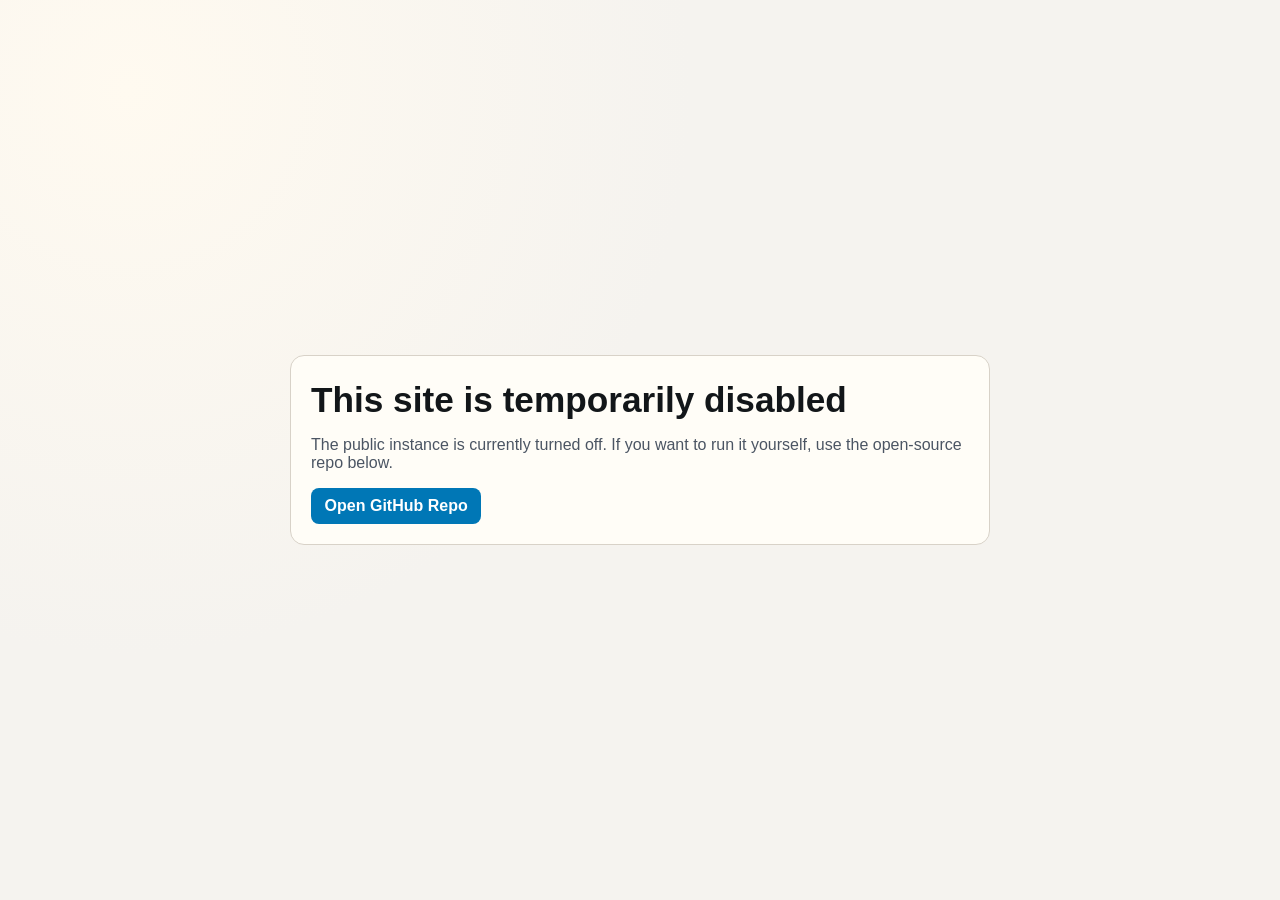
<file: templates/site_disabled.html>
<!doctype html>
<html lang="en">
  <head>
    <meta charset="utf-8" />
    <meta name="viewport" content="width=device-width, initial-scale=1" />
    <title>Temporarily Disabled</title>
    <style>
      :root {
        --bg: #f5f3ef;
        --ink: #121619;
        --muted: #4b5563;
        --surface: #fffdf7;
        --line: #d8d2c8;
        --accent: #0077b6;
      }
      * { box-sizing: border-box; }
      body {
        margin: 0;
        min-height: 100vh;
        display: grid;
        place-items: center;
        padding: 1rem;
        background: radial-gradient(circle at 10% 10%, #fffaf0, var(--bg) 40%);
        font-family: "IBM Plex Sans", "Avenir Next", "Segoe UI", sans-serif;
        color: var(--ink);
      }
      .card {
        width: min(700px, 100%);
        background: var(--surface);
        border: 1px solid var(--line);
        border-radius: 14px;
        padding: 1.25rem;
      }
      h1 {
        margin: 0.25rem 0 0.75rem;
        font-size: clamp(1.5rem, 3vw, 2.2rem);
      }
      p {
        color: var(--muted);
      }
      .actions {
        margin-top: 1rem;
        display: flex;
        gap: 0.6rem;
        flex-wrap: wrap;
      }
      a {
        text-decoration: none;
        border-radius: 8px;
        padding: 0.55rem 0.85rem;
        font-weight: 600;
      }
      .primary {
        background: var(--accent);
        color: #fff;
      }
      .secondary {
        color: var(--accent);
        border: 1px solid var(--accent);
      }
    </style>
  </head>
  <body>
    <main class="card" role="main">
      <h1>This site is temporarily disabled</h1>
      <p>
        The public instance is currently turned off. If you want to run it yourself,
        use the open-source repo below.
      </p>
      <div class="actions">
        <a class="primary" href="{{ repo_url }}" target="_blank" rel="noopener noreferrer">Open GitHub Repo</a>
      </div>
    </main>
  </body>
</html>
</file>
